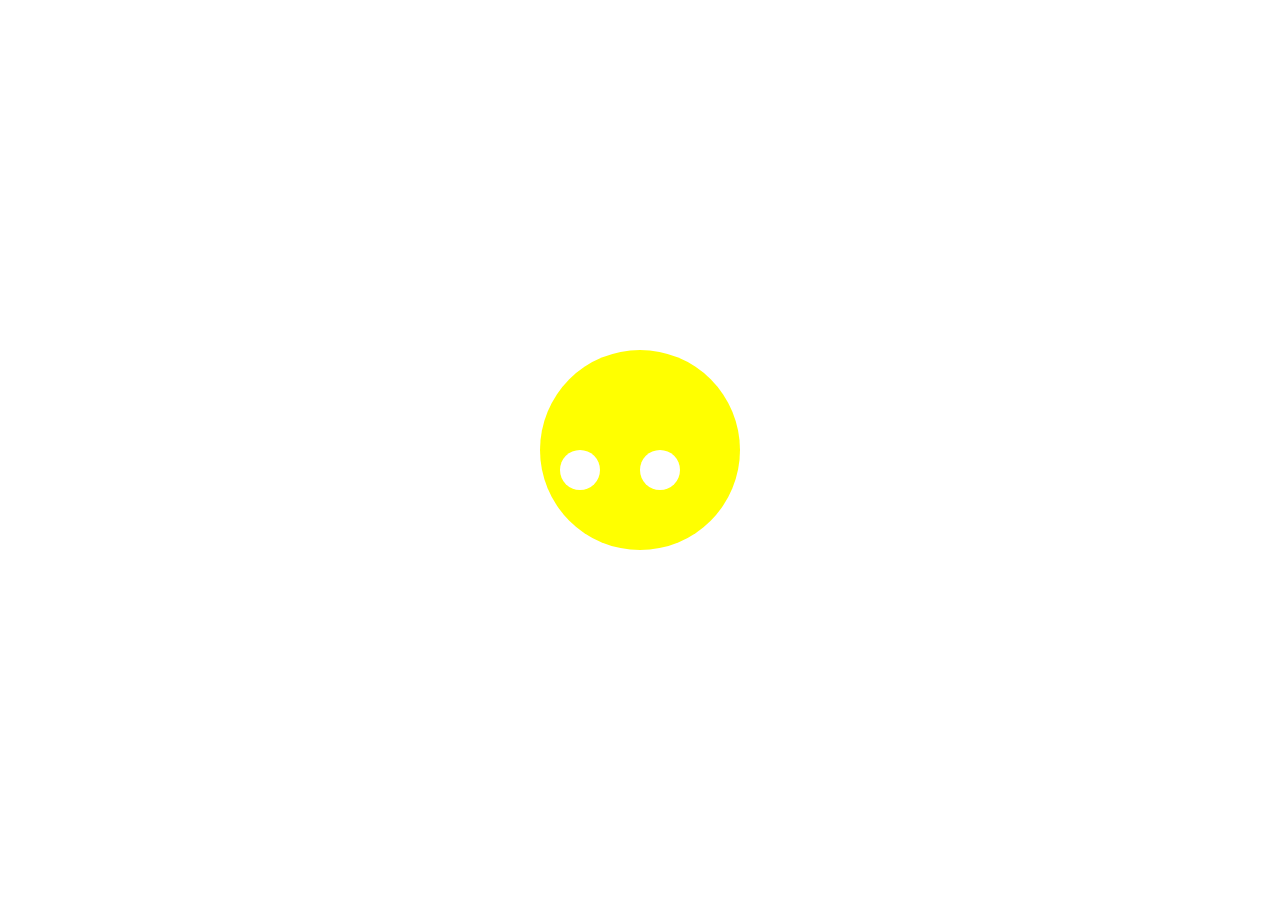
<file: faceeyes_1/Html/index.html>
<!DOCTYPE html>
<html lang="en">
<head>
    <meta charset="UTF-8">
    <meta name="viewport" content="width=device-width, initial-scale=1.0">
    
    <link rel="stylesheet" href="css/style.css">
    <title>FaceEmoji</title>
</head>
<body>
    
    <div class="face">
        <div class="eye lefteye">
            
        </div>
        <div class="eye righteye"></div>
        
    </div>
    <script src="css/javaScript/scripts.js"></script>
    
    
</body>
</html>
</file>
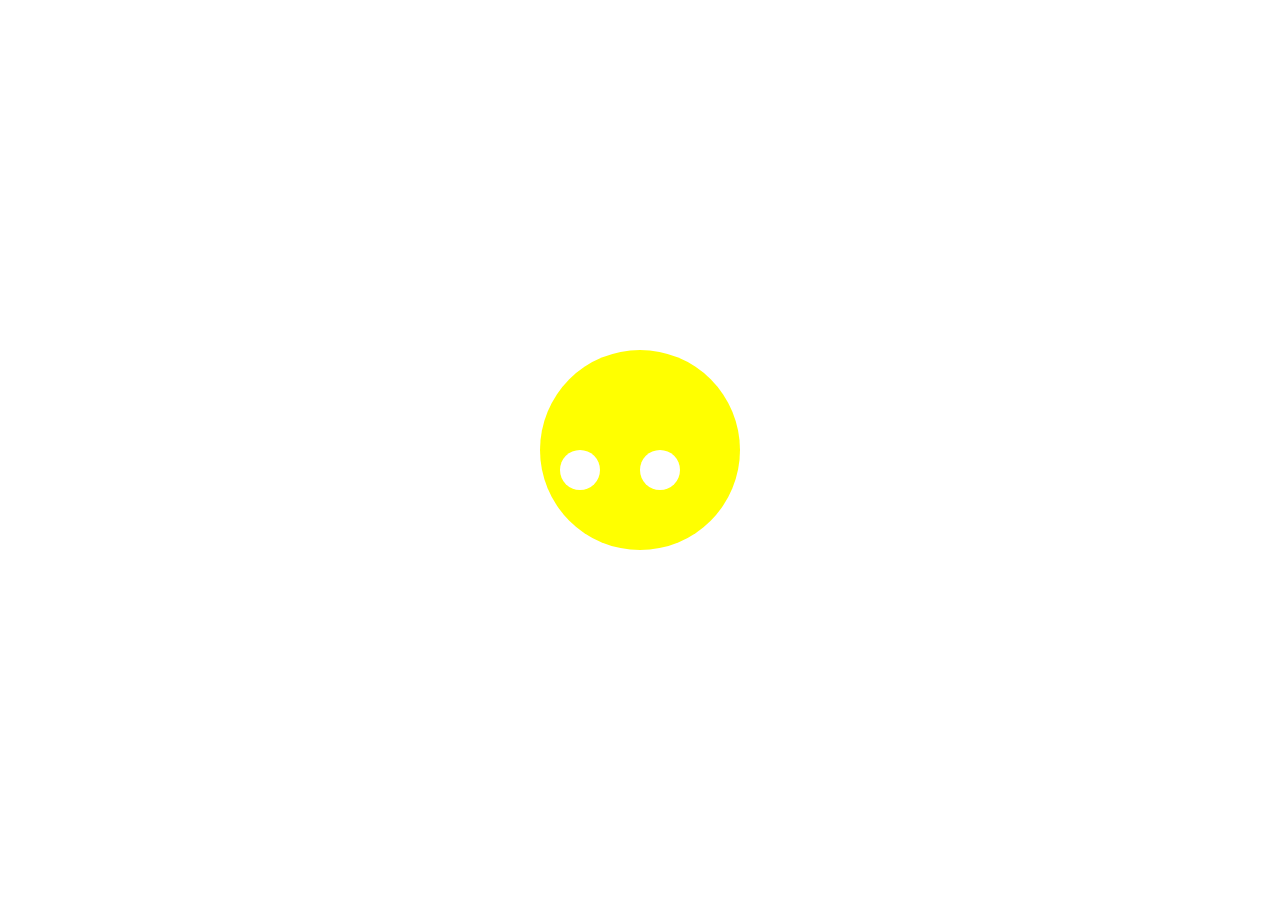
<file: faceeyes_1/Html/faceEmoji.html>
<!DOCTYPE html>
<html lang="en">
<head>
    <meta charset="UTF-8">
    <meta name="viewport" content="width=device-width, initial-scale=1.0">
    
    <link rel="stylesheet" href="css/style.css">
    <title>FaceEmoji</title>
</head>
<body>
    
    <div class="face">
        <div class="eye lefteye">
            
        </div>
        <div class="eye righteye"></div>
        
    </div>
    <script src="css/javaScript/scripts.js"></script>
    
    
</body>
</html>
</file>
<file: faceeyes_1/Html/css/style.css>
*{
    margin: 0;
    padding: 0;
    box-sizing: border-box;
}


body{
   display: flex;
   justify-content: center;
   align-items: center;
   height: 100vh;
   background-color:white;
}

.face{
    background-color:yellow;
    width:200px;
    height: 200px;
    display: flex;
    align-items: center;
    justify-content: center;
    position: relative;
    border-radius:50% ;
    -webkit-border-radius:50% ;
    -moz-border-radius:50% ;
    -ms-border-radius:50% ;
    -o-border-radius:50% ;
}
.eye{
    position: absolute;
    width:40px;
    height: 40px;
    background-color: white;
    border-radius: 50%;
    
    top:50%;
    transform: translate(-50%);
    transition: all 0.2s ease;
   
}
.lefteye{
    left:40px;
}
.righteye{
    right:40px;
}
.eye.open{
    width:50px;
    height:50px;
}
</file>
